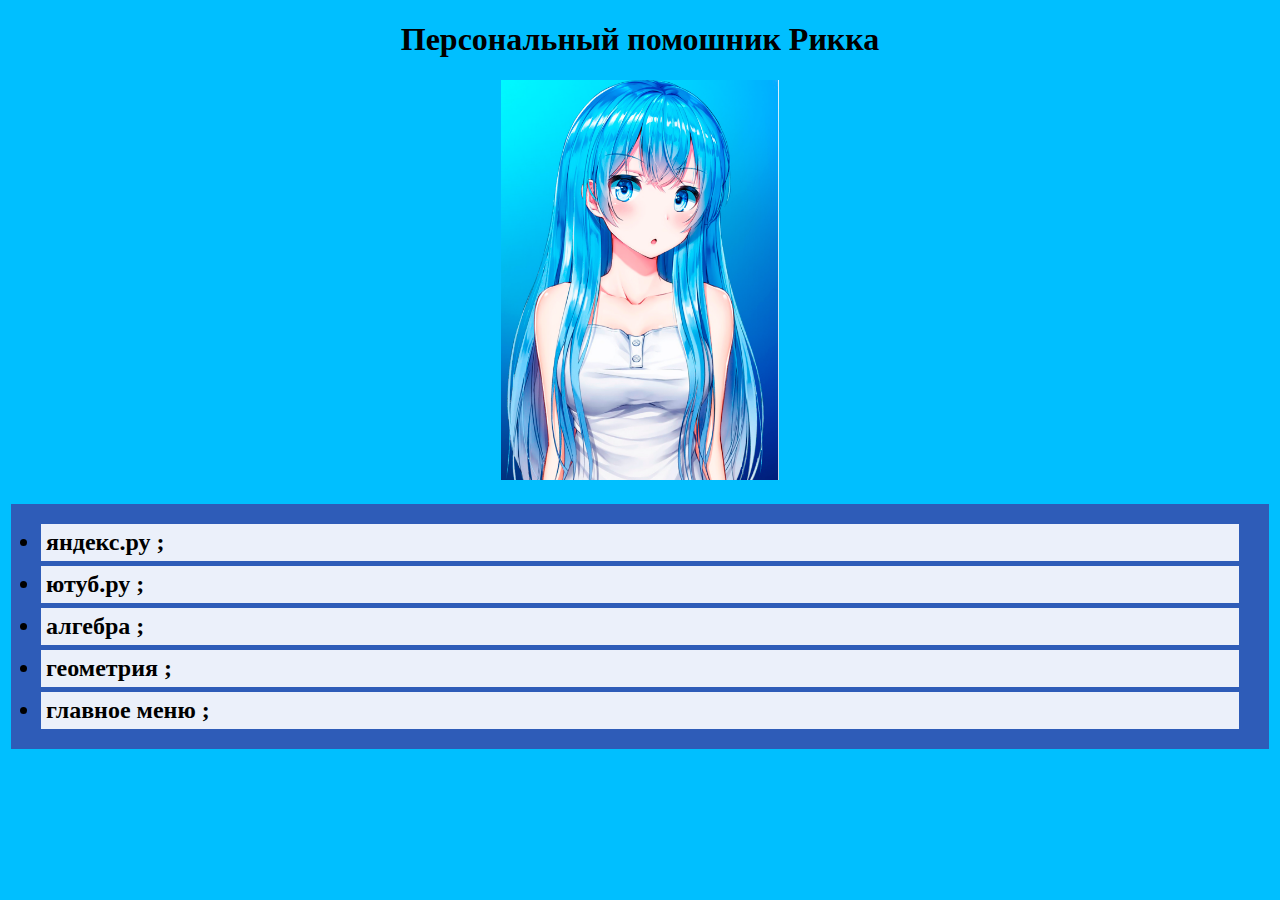
<file: rikka/index.html>
﻿ <!DOCTYPE html>
<html>
<head>
 <meta charset="utf8">
 <title>Ricca</title>
 <link rel="stylesheet" type="text/css" href="css/style.css">
</head>
<body>
<center><h1>Персональный помошник Рикка</h1></center>
<center><img src="рика.png" alt="сдесь должна быть каринка" height= 400></center>
<h2> <ul>
 <li> яндекс.ру           ;</li>
 <li> ютуб.ру              ;</li>
 <li> алгебра             ;</li>
 <li> геометрия         ;</li>
 <li> главное меню   ;</li>
 
 </ul>
 <ol>
</h2>
 </body>
 </html>
</file>
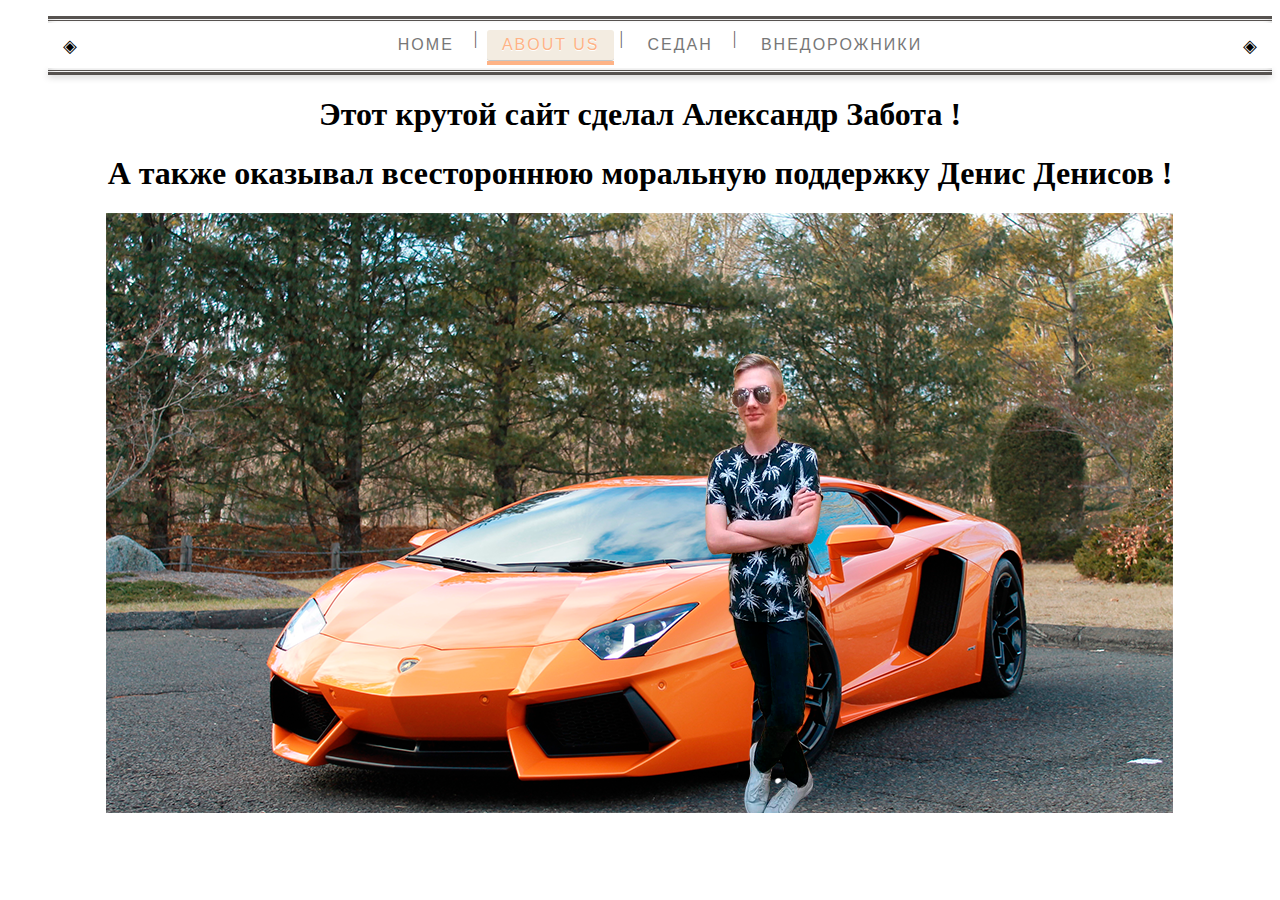
<file: cars/about.html>
﻿<!DOCTYPE html>
<html>
<head>
 <title>No anime no life</title>
 <link rel="stylesheet" type="text/css" href="style.css">
</head>
<body>

<ul>
<nav class="top-menu">
  <ul class="menu-main">
    <li><a href="./index.html">Home</a></li>
    <li><a href="./about.html" class="current">About us</a></li>
    <li><a href="./sedans.html">Седан</a></li>
    <li><a href="./jeeps.html">Внедорожники</a></li>
  </ul>
</nav>
</ul>

<center><H1>Этот крутой сайт сделал Александр Забота !</H1></center>
<center><H1>А также оказывал всестороннюю моральную поддержку Денис Денисов !</H1></center>
<center><img src="i.png" height= 600></center>
</body>
</html>
</file>
<file: rikka/css/style.css>
ul {
padding: 15px;
margin: 3px;
background: #2e5cb8;
list-style: disc;
}
ul li {
padding: 5px;
margin: 5px 15px;
background: #ebf0fa;
}

body {
background-color: #00BFFF;

}
body {
  background-image: url('https://avatars.mds.yandex.net/get-pdb/1357752/6b2c8f4c-e05b-4e4a-808e-c1682f6b1ac5/s1200?webp=false') height = 100;

}
</file>
<file: cars/style.css>
.slide {
        width: 1880px;
        height: 900px;
        border: 1px solid #888;
        position: relative;
        text-align: center;
    }
	.slide  input {
        display: none;
    }

    .slide  input + label {
        display: inline-block;
        width: 10px;
        height: 10px;
        border-radius: 8px;
        background: rgba(90, 90, 90, 0.8);
        border: 2px solid rgba(190, 190, 190, 0.8);

        cursor: pointer;

        z-index: 100;
        position: relative;

        margin-right: 4px;
        top: 90%;

        transition: background 0.8s ease-out 0s;
    }

    .slide  input + label:hover {
        background: rgba(250, 250, 250, 0.8);
    }

    .slide  input:checked + label {
        background: rgba(220, 220, 220, 0.8);
    }
	
    .slide  div {
        position: absolute;
        top: 0px;
        left: 0px;
        right: 0px;
        bottom: 0px;
        z-index: 0;
    }
	
    .slide  div {
        visibility: hidden;
        opacity: 0;
        transition: opacity 0.8s ease-out 0.1s, visibility 0.1s ease-out 0.9s;
    }


    .slide  input:checked + label + div {
        visibility: visible;
        opacity: 1;
        transition: opacity 0.8s ease-out 0.1s, visibility 0.1s ease-out 0s;
    }
	
    .slide  div  p {
        position: absolute;
		font-size:18px;
        top: 0px;
        left: 0px;
        right: 0px;
        text-align: center;
        color: #fff;
        text-shadow: 2px 2px 3px #222;
    }
	
	body {
background-color: #;
}
@import url('https://fonts.googleapis.com/css?family=Ubuntu+Condensed');
.menu-main {
  list-style: none;
  margin: 40px 0 5px;
  padding: 25px 0 5px;
  text-align: center;
  background: white;
}
.menu-main li {display: inline-block;}
.menu-main li:after {
  content: "|";
  color: #606060;
  display: inline-block;
  vertical-align:top;
}
.menu-main li:last-child:after {content: none;}
.menu-main a {
  text-decoration: none;
  font-family: 'Ubuntu Condensed', sans-serif;
  letter-spacing: 2px;
  position: relative;
  padding-bottom: 20px;
  margin: 0 34px 0 30px;
  font-size: 17px;
  text-transform: uppercase;
  display: inline-block;
  transition: color .2s;
}
.menu-main a, .menu-main a:visited {color: #9d999d;}
.menu-main a.current, .menu-main a:hover{color: #feb386;}
.menu-main a:before,
.menu-main a:after {
  content: "";
  position: absolute;
  height: 4px;
  top: auto;
  right: 50%;
  bottom: -5px;
  left: 50%;
  background: #feb386;
  transition: .8s;
}
.menu-main a:hover:before, .menu-main .current:before {left: 0;}
.menu-main a:hover:after, .menu-main .current:after {right: 0;}   
@media (max-width: 550px) {
.menu-main {padding-top: 0;}
.menu-main li {display: block;}
.menu-main li:after {content: none;}
.menu-main a {
  padding: 25px 0 20px; 
  margin: 0 30px;
}
}
@import url('https://fonts.googleapis.com/css?family=PT+Sans');
.top-menu {
  position: relative; 
  background: #fff;
  box-shadow: inset 0 0 10px #ccc;
}
.top-menu:before,
.top-menu:after {
  content: "";
  display: block;
  height: 1px;
  border-top: 3px solid #575350;
  border-bottom: 1px solid #575350;
  margin-bottom: 2px;
}
.top-menu:after {
  border-bottom: 3px solid #575350;
  border-top: 1px solid #575350;
  box-shadow: 0 2px 7px #ccc;
  margin-top: 2px;
}
.menu-main {
  list-style: none;
  padding: 0 30px;
  margin: 0;
  font-size: 18px;
  text-align: center;
  position: relative;
}
.menu-main:before,
.menu-main:after {
  content: "\25C8";
  line-height: 1;
  position: absolute;
  top: 50%;
  transform: translateY(-50%);
}
.menu-main:before {left: 15px;}
.menu-main:after {right: 15px;}
.menu-main li {
  display: inline-block;
  padding: 5px 0;
}
.menu-main a {
  text-decoration: none;
  display: inline-block;
  margin: 2px 5px;
  padding: 6px 15px;
  font-family: 'PT Sans', sans-serif;
  font-size: 16px;
  color: #777777;
  border-bottom: 1px solid transparent;
  transition: .3s linear;
}
.menu-main .current, .menu-main a:hover {
  border-radius: 3px;
  background: #f3ece1;
  color: #313131;
  text-shadow: 0 1px 0 #fff;
  border-color: #c6c6c6;
}
@media (max-width: 500px) {
  .menu-main li {display: block;}
}
</file>
